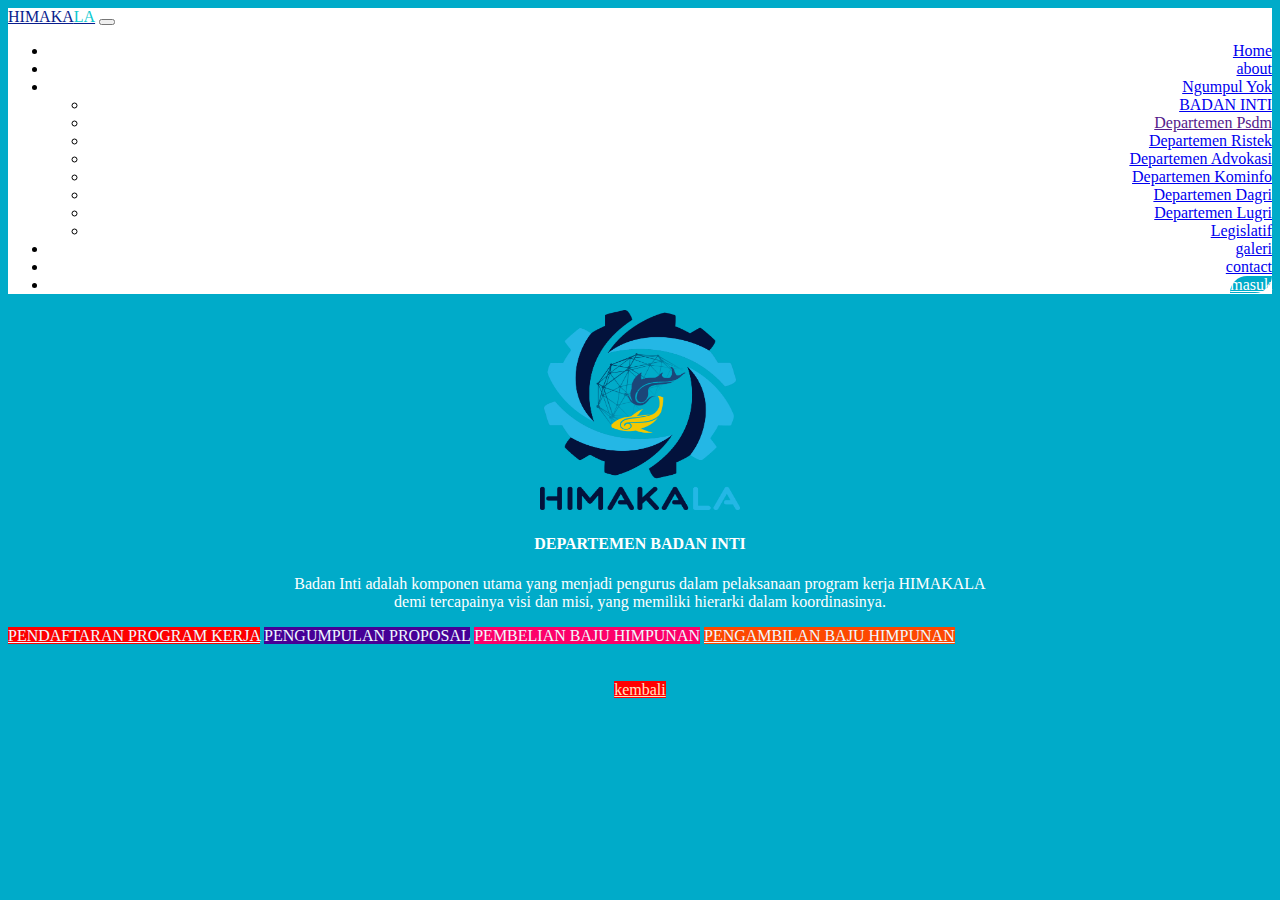
<file: bi.html>
<!DOCTYPE html>
<html lang="en">
<head>
    <meta charset="UTF-8">
    <meta http-equiv="X-UA-Compatible" content="IE=edge">
    <meta name="viewport" content="width=device-width, initial-scale=1.0">
    <title>HIMAKALA</title>
    <!-- boostrap 5 -->
    <link href="https://cdn.jsdelivr.net/npm/bootstrap@5.0.2/dist/css/bootstrap.min.css" rel="stylesheet" integrity="sha384-EVSTQN3/azprG1Anm3QDgpJLIm9Nao0Yz1ztcQTwFspd3yD65VohhpuuCOmLASjC" crossorigin="anonymous">

    <!-- my css -->
    <link rel="stylesheet" href="style.css">
</head>
<body style="background-color: #00abc9;">

    <!-- navbar -->
<nav class="navbar navbar-expand-lg navbar-light" id="nav" style="background-color: rgb(255, 255, 255);">
  <div class="container">
    <a class="navbar-brand fw-bold" href="#" style="color: rgb(9, 29, 141); font-family: cursive; text-bold">HIMAKA<span style="color: rgb(11, 201, 207);">LA</span></a>
    <button class="navbar-toggler" type="button" data-bs-toggle="collapse" data-bs-target="#navbarNav" aria-controls="navbarNav" aria-expanded="false" aria-label="Toggle navigation">
      <span class="navbar-toggler-icon"></span>
    </button>
    <div class="collapse navbar-collapse" style="text-align: end;" id="navbarNav">
      <ul class="navbar-nav ms-auto">
        <li class="nav-item">
          <a class="nav-link active" aria-current="page" href="#">Home</a>
        </li>
        <li class="nav-item">
            <a class="nav-link" href="#">about</a>
          </li>
          <li class="nav-item dropdown">
              <!-- jika kita tambahi toggler maka akan muncul segitiga kebalik  di dropdown-->
            <a class="nav-link dropdown" href="#" id="navbarDropdownMenuLink" role="button" data-bs-toggle="dropdown" aria-expanded="false"> 
              Ngumpul Yok
            </a>
            <ul class="dropdown-menu" aria-labelledby="navbarDropdownMenuLink">
              <li><a class="dropdown-item" href="bi.html">BADAN INTI</a></li>
              <li><a class="dropdown-item" href="">Departemen Psdm</a></li>
              <li><a class="dropdown-item" href="#">Departemen Ristek</a></li>
              <li><a class="dropdown-item" href="adv.html">Departemen Advokasi</a></li>
              <li><a class="dropdown-item" href="#">Departemen Kominfo</a></li>
              <li><a class="dropdown-item" href="#">Departemen Dagri</a></li>
              <li><a class="dropdown-item" href="#">Departemen Lugri</a></li>
              <li><a class="dropdown-item" href="#">Legislatif</a></li>
            </ul>
          </li>

        <li class="nav-item">
          <a class="nav-link" href="#">galeri</a>
        </li>
        <li class="nav-item">
          <a class="nav-link" href="#">contact</a>
        </li>
        <li class="nav-item">
          <a href="" class="btn" style="background-color: #00abc9; color: white; border-radius: 60px 0px 60px 0px;">masuk</a>
        </li>

      </ul>
    </div>
  </div>
</nav>
    <!-- akhir navbar -->

    <!-- content 1-->
      <section>
        <div class="container">
          <div class="row">
            <div class="col">
              <center> <img src="img/hima.png" alt="" width="200" height="200"></center>
            </div>
          </div>
          <div class="row mb-4 mt-4">
            <div class="col" style="text-align: center; color: white;">
              <h4>DEPARTEMEN BADAN INTI</h4>
              <p>Badan Inti adalah komponen utama yang menjadi pengurus dalam pelaksanaan program kerja HIMAKALA <br> demi tercapainya visi dan misi, yang memiliki hierarki dalam koordinasinya.</p>
            </div>
          </div>
          <div class="row justify-content-center">
            <div class="d-grid gap-2">
              <a class="btn btn" style="background-color: #fd0000; color: aliceblue;" href="https://forms.zohopublic.com/himapsdkula/form/BugTracker/formperma/T2BRidlDANDXX_ovSKSm2QvtiPRrsltH1acPP-dtk9w" type="button">PENDAFTARAN PROGRAM KERJA</a>
              <a class="btn btn"  style="background-color: #460096; color: aliceblue;" type="button">PENGUMPULAN PROPOSAL</a>
              <a class="btn btn"  style="background-color: #fd0069; color: aliceblue;" type="button">PEMBELIAN BAJU HIMPUNAN</a>
              <a class="btn btn"  style="background-color: #fd4800; color: aliceblue;" href="bi/baju.html" type="button">PENGAMBILAN BAJU HIMPUNAN</a>
            </div>
      <div>
        <br><br>
        <center><a href="index.html" class="btn btn" style="background-color: red; color: bisque;">kembali</a></center>
      </div>
      <br><br>
      </section>
    <!-- akhir content1 -->

    <!-- boostrap 5 -->
    <script src="https://cdn.jsdelivr.net/npm/bootstrap@5.0.2/dist/js/bootstrap.bundle.min.js" integrity="sha384-MrcW6ZMFYlzcLA8Nl+NtUVF0sA7MsXsP1UyJoMp4YLEuNSfAP+JcXn/tWtIaxVXM" crossorigin="anonymous"></script>
</body>
</html>
</file>
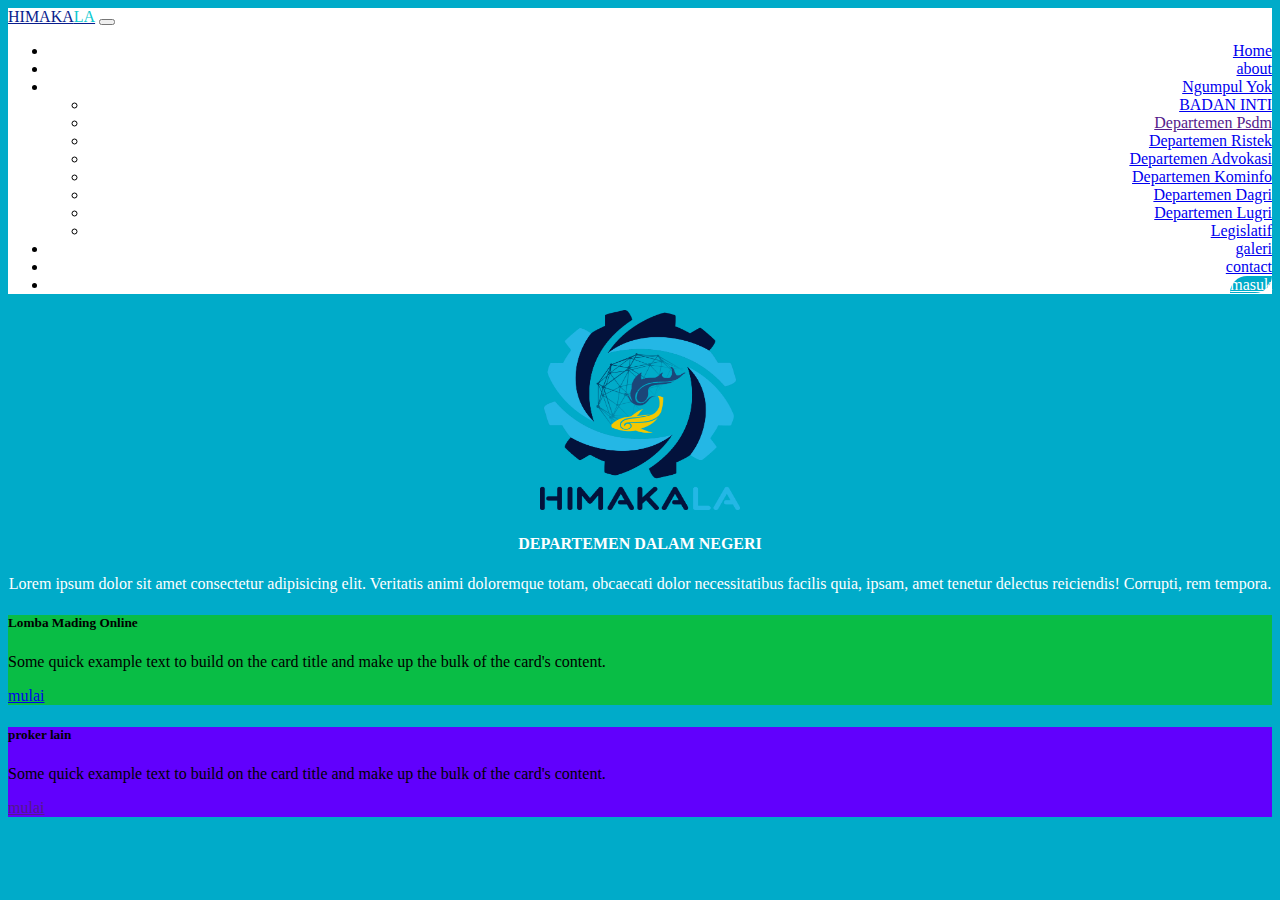
<file: dagri.html>
<!DOCTYPE html>
<html lang="en">
<head>
    <meta charset="UTF-8">
    <meta http-equiv="X-UA-Compatible" content="IE=edge">
    <meta name="viewport" content="width=device-width, initial-scale=1.0">
    <title>HIMAKALA</title>
    <!-- boostrap 5 -->
    <link href="https://cdn.jsdelivr.net/npm/bootstrap@5.0.2/dist/css/bootstrap.min.css" rel="stylesheet" integrity="sha384-EVSTQN3/azprG1Anm3QDgpJLIm9Nao0Yz1ztcQTwFspd3yD65VohhpuuCOmLASjC" crossorigin="anonymous">

    <!-- my css -->
    <link rel="stylesheet" href="style.css">
</head>
<body style="background-color: #00abc9;">

    <!-- navbar -->
<nav class="navbar navbar-expand-lg navbar-light" id="nav" style="background-color: rgb(255, 255, 255);">
  <div class="container">
    <a class="navbar-brand fw-bold" href="#" style="color: rgb(9, 29, 141); font-family: cursive; text-bold">HIMAKA<span style="color: rgb(11, 201, 207);">LA</span></a>
    <button class="navbar-toggler" type="button" data-bs-toggle="collapse" data-bs-target="#navbarNav" aria-controls="navbarNav" aria-expanded="false" aria-label="Toggle navigation">
      <span class="navbar-toggler-icon"></span>
    </button>
    <div class="collapse navbar-collapse" style="text-align: end;" id="navbarNav">
      <ul class="navbar-nav ms-auto">
        <li class="nav-item">
          <a class="nav-link active" aria-current="page" href="#">Home</a>
        </li>
        <li class="nav-item">
            <a class="nav-link" href="#">about</a>
          </li>
          <li class="nav-item dropdown">
              <!-- jika kita tambahi toggler maka akan muncul segitiga kebalik  di dropdown-->
            <a class="nav-link dropdown" href="#" id="navbarDropdownMenuLink" role="button" data-bs-toggle="dropdown" aria-expanded="false"> 
              Ngumpul Yok
            </a>
            <ul class="dropdown-menu" aria-labelledby="navbarDropdownMenuLink">
              <li><a class="dropdown-item" href="bi.html">BADAN INTI</a></li>
              <li><a class="dropdown-item" href="">Departemen Psdm</a></li>
              <li><a class="dropdown-item" href="#">Departemen Ristek</a></li>
              <li><a class="dropdown-item" href="adv.html">Departemen Advokasi</a></li>
              <li><a class="dropdown-item" href="#">Departemen Kominfo</a></li>
              <li><a class="dropdown-item" href="#">Departemen Dagri</a></li>
              <li><a class="dropdown-item" href="#">Departemen Lugri</a></li>
              <li><a class="dropdown-item" href="#">Legislatif</a></li>
            </ul>
          </li>

        <li class="nav-item">
          <a class="nav-link" href="#">galeri</a>
        </li>
        <li class="nav-item">
          <a class="nav-link" href="#">contact</a>
        </li>
        <li class="nav-item">
          <a href="" class="btn" style="background-color: #00abc9; color: white; border-radius: 60px 0px 60px 0px;">masuk</a>
        </li>

      </ul>
    </div>
  </div>
</nav>
    <!-- akhir navbar -->

    <!-- content 1-->
      <section>
        <div class="container">
          <div class="row">
            <div class="col">
              <center> <img src="img/hima.png" alt="" width="200" height="200"></center>
            </div>
          </div>
          <div class="row mb-4 mt-4">
            <div class="col" style="text-align: center; color: white;">
              <h4>DEPARTEMEN DALAM NEGERI</h4>
              <p>Lorem ipsum dolor sit amet consectetur adipisicing elit. Veritatis animi doloremque totam, obcaecati dolor necessitatibus facilis quia, ipsam, amet tenetur delectus reiciendis! Corrupti, rem tempora.</p>
            </div>
          </div>
          <div class="row justify-content-center">
            <div class="col-5 mb-3">
              <div class="card text-white " style="background-color: #09bd45;">
                <div class="card-header"><h5 class="card-title">Lomba Mading Online</h5></div>
                <div class="card-body">
                  <p class="card-text">Some quick example text to build on the card title and make up the bulk of the card's content.</p>
                  <a href="dagri/mading.html" class="btn btn-primary">mulai</a>
                </div>
            </div>
          </div>
        </div>
        <div class="row justify-content-center">
          <div class="col-5 mb-3">
            <div class="card text-white " style="background-color: #6100fd;">
              <div class="card-header"><h5 class="card-title">proker lain </h5></div>
              <div class="card-body">
                <p class="card-text">Some quick example text to build on the card title and make up the bulk of the card's content.</p>
                <a href="" class="btn btn-primary">mulai</a>
              </div>
          </div>
        </div>
      </div>
      </section>
    <!-- akhir content1 -->


    <!-- boostrap 5 -->
    <script src="https://cdn.jsdelivr.net/npm/bootstrap@5.0.2/dist/js/bootstrap.bundle.min.js" integrity="sha384-MrcW6ZMFYlzcLA8Nl+NtUVF0sA7MsXsP1UyJoMp4YLEuNSfAP+JcXn/tWtIaxVXM" crossorigin="anonymous"></script>
</body>
</html>
</file>
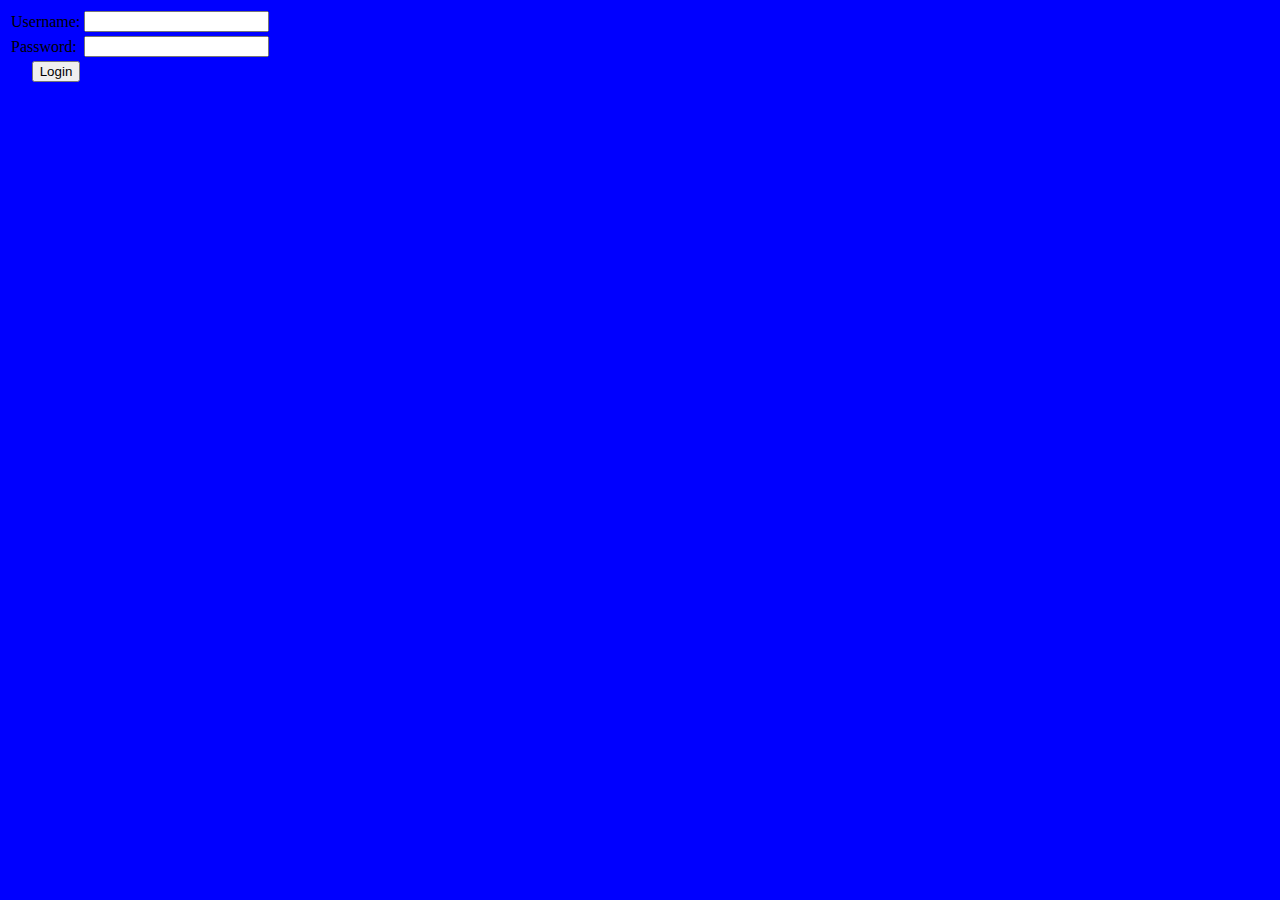
<file: login.html>
<!DOCTYPE html>
<html>
<head>
<title>Javascript Form Login</title>
</head>
<script>
  function Login(){

var username=document.login.username.value;
username=username.toLowerCase();
var password=document.login.password.value;
password=password.toLowerCase();
window. location.href = "js.html";

if (username=="fitras" && password=="fitra123"){
alert("Selamat Kamu bisa melakukan proses pengisian data");
}
else{
alert("User name dan password anda salah!");
}
}

var nama = prompt("Masukkan nama : ", "Siapa nama Anda?");
// document.write("Hi " + nama + " Silahkan Login Terlebih dahulu Ya!");
</script>


<body>
<body style="background-color: blue;">
<form name="login">
<script>
  alert("Hi " + nama + " Silahkan Login Terlebih dahulu Ya!")
</script>
<table width="237" cellpaddin="5">
<tr><td>Username:</td><td><input type="text" name="username"></td></tr>
<tr><td>Password:</td><td><input type="text" name="password"></td></tr>
<tr><td colspa="3" align="right"><input type="button" value="Login" onClick="Login()"></td></tr>
</table>
</body>
</html>
</file>
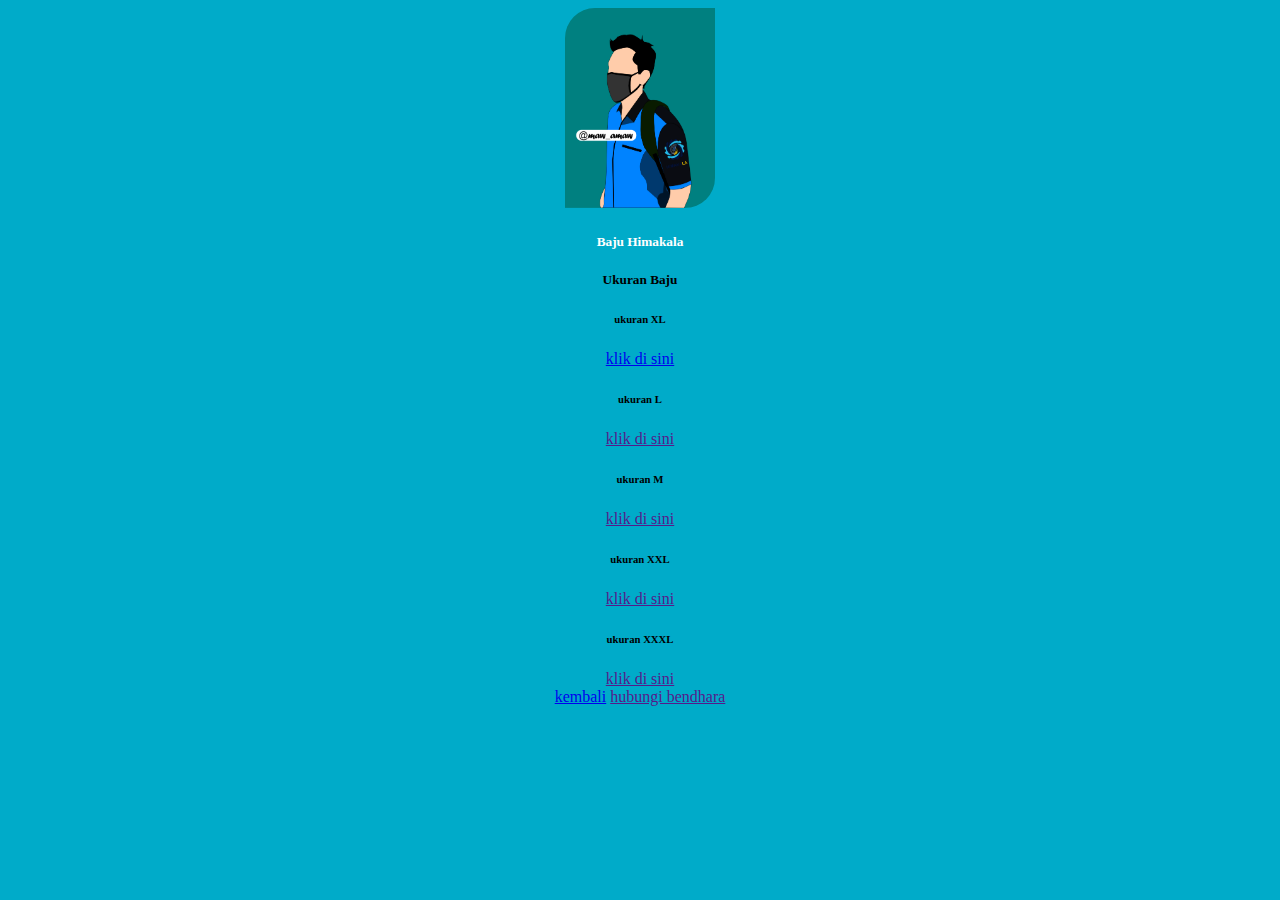
<file: bi/baju.html>
<!DOCTYPE html>
<html lang="en">
<head>
    <meta charset="UTF-8">
    <meta http-equiv="X-UA-Compatible" content="IE=edge">
    <meta name="viewport" content="width=device-width, initial-scale=1.0">
    <title>Document</title>

    <!-- boostrap 5-->
    <link href="https://cdn.jsdelivr.net/npm/bootstrap@5.0.2/dist/css/bootstrap.min.css" rel="stylesheet" integrity="sha384-EVSTQN3/azprG1Anm3QDgpJLIm9Nao0Yz1ztcQTwFspd3yD65VohhpuuCOmLASjC" crossorigin="anonymous">
</head>
<body style="background-color: #00abc9;">
    <!-- content -->
        <div class="container">
            <div class="row mt-5">
                <div class="col">
                    <center><img src="../img/himakala_cosplay.png" style="border-radius: 30px 0px 30px 0px;" width="150" height="200" alt=""></center>  
                </div>
            </div>
            <div class="row">
                <div class="col">
                    <h5 style="text-align: center; color: white;">Baju Himakala</h5>
                </div>
            </div>
            <div class="row">
                <div class="col">
                    <div class="container" style="text-align: center;">
                        <div class="row">
                            <div class="col mb-4">
                                <h5>Ukuran Baju</h5>
                            </div>
                        </div>
                        <div class="row">
                            <div class="col mb-4">
                                <h6>ukuran XL</h6>
                            </div>
                            <div class="col"><a href="https://api.whatsapp.com/send?phone=6281234567890&text=Saya%20tertarik%20untuk%20membeli%20produk%20ini%20segera." class="btn btn-danger " style="border-radius: 30px 0px 30px 0px;">klik di sini</a></div>
                        </div>
                        <div class="row">
                            <div class="col mb-4">
                                <h6>ukuran L</h6>
                            </div>
                            <div class="col"><a href="" class="btn btn-danger " style="border-radius: 30px 0px 30px 0px;">klik di sini</a></div>
                        </div>
                        <div class="row">
                            <div class="col mb-4">
                                <h6>ukuran M</h6> 
                            </div>
                            <div class="col"><a href="" class="btn btn-danger " style="border-radius: 30px 0px 30px 0px;">klik di sini</a></div>
                        </div>
                        <div class="row">
                            <div class="col mb-4">
                                <h6>ukuran XXL</h6>
                            </div>
                            <div class="col"><a href="" class="btn btn-danger " style="border-radius: 30px 0px 30px 0px;">klik di sini</a></div>
                        </div>
                        <div class="row">
                        <div class="col mb-4">
                           <h6>ukuran XXXL</h6>
                        </div>
                        <div class="col"><a href="" class="btn btn-danger " style="border-radius: 30px 0px 30px 0px;">klik di sini</a></div>
                    </div>
                    </div>
                </div>
                <div class="row">
                    <center>
                        <div class="col mb-5 mt-3">
                            <a href="../dagri.html" class="btn btn-primary " style="border-radius: 30px 0px 30px 0px;">kembali</a> 
                            <a href="" class="btn btn-success " style="border-radius: 30px 0px 30px 0px;">hubungi bendhara</a>
                        </div>
                    </center>
                </div>
            </div>
        </div>
    <!-- akhir content -->

    <!-- boostrap 5 -->
    <script src="https://cdn.jsdelivr.net/npm/bootstrap@5.0.2/dist/js/bootstrap.bundle.min.js" integrity="sha384-MrcW6ZMFYlzcLA8Nl+NtUVF0sA7MsXsP1UyJoMp4YLEuNSfAP+JcXn/tWtIaxVXM" crossorigin="anonymous"></script>
</body>
</html>
</file>
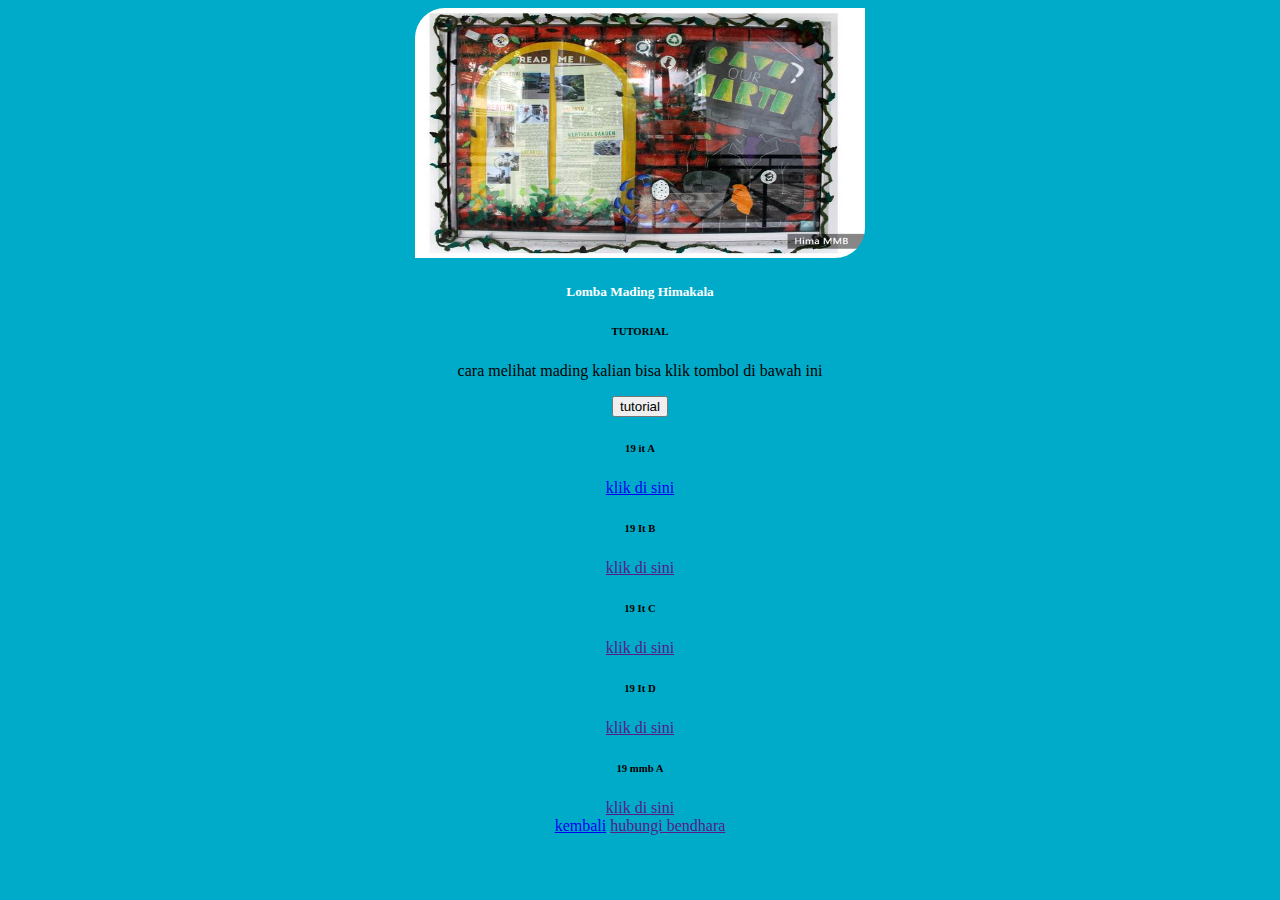
<file: dagri/mading.html>
<!DOCTYPE html>
<html lang="en">
<head>
    <meta charset="UTF-8">
    <meta http-equiv="X-UA-Compatible" content="IE=edge">
    <meta name="viewport" content="width=device-width, initial-scale=1.0">
    <title>Document</title>

    <!-- boostrap 5-->
    <link href="https://cdn.jsdelivr.net/npm/bootstrap@5.0.2/dist/css/bootstrap.min.css" rel="stylesheet" integrity="sha384-EVSTQN3/azprG1Anm3QDgpJLIm9Nao0Yz1ztcQTwFspd3yD65VohhpuuCOmLASjC" crossorigin="anonymous">
</head>
<body style="background-color: #00abc9;">
    <!-- content -->
        <div class="container">
            <div class="row mt-5">
                <div class="col">
                    <center><img src="../img/mading.jpg" style="border-radius: 30px 0px 30px 0px;" width="450" height="250" alt=""></center>  
                </div>
            </div>
            <div class="row">
                <div class="col">
                    <h5 style="text-align: center; color: white;">Lomba Mading Himakala</h5>
                </div>
            </div>
            <div class="row">
                <div class="col">
                    <div class="container" style="text-align: center;">
                        <div class="row">
                            <div class="col mb-4">
                                <h6>TUTORIAL</h6>
                                <p>cara melihat mading kalian bisa klik tombol di bawah ini</p>
                                <input type="button" value="tutorial" href="tutor.html">
                            </div>
                        </div>
                        <div class="row">
                            <div class="col mb-4">
                                <h6>19 it A</h6>
                            </div>
                            <div class="col"><a href="https://www.figma.com/file/RiOwkN20t65I5khxCYmeoR/KELOMPOK-LA-2_JABFUNG-B?node-id=0%3A1" class="btn btn-danger " style="border-radius: 30px 0px 30px 0px;">klik di sini</a></div>
                        </div>
                        <div class="row">
                            <div class="col mb-4">
                                <h6>19 It B</h6>
                            </div>
                            <div class="col"><a href="" class="btn btn-danger " style="border-radius: 30px 0px 30px 0px;">klik di sini</a></div>
                        </div>
                        <div class="row">
                            <div class="col mb-4">
                                <h6>19 It C</h6> 
                            </div>
                            <div class="col"><a href="" class="btn btn-danger " style="border-radius: 30px 0px 30px 0px;">klik di sini</a></div>
                        </div>
                        <div class="row">
                            <div class="col mb-4">
                                <h6>19 It D</h6>
                            </div>
                            <div class="col"><a href="" class="btn btn-danger " style="border-radius: 30px 0px 30px 0px;">klik di sini</a></div>
                        </div>
                        <div class="row">
                        <div class="col mb-4">
                           <h6>19 mmb A</h6>
                        </div>
                        <div class="col"><a href="" class="btn btn-danger " style="border-radius: 30px 0px 30px 0px;">klik di sini</a></div>
                    </div>
                    </div>
                </div>
                <div class="row">
                    <center>
                        <div class="col mb-5 mt-3">
                            <a href="../dagri.html" class="btn btn-primary " style="border-radius: 30px 0px 30px 0px;">kembali</a> 
                            <a href="" class="btn btn-success " style="border-radius: 30px 0px 30px 0px;">hubungi bendhara</a>
                        </div>
                    </center>
                </div>
            </div>
        </div>
    <!-- akhir content -->

    <!-- boostrap 5 -->
    <script src="https://cdn.jsdelivr.net/npm/bootstrap@5.0.2/dist/js/bootstrap.bundle.min.js" integrity="sha384-MrcW6ZMFYlzcLA8Nl+NtUVF0sA7MsXsP1UyJoMp4YLEuNSfAP+JcXn/tWtIaxVXM" crossorigin="anonymous"></script>
</body>
</html>
</file>
<file: style.css>
.jumbotron{
    padding: 2rem 1rem;
}
</file>
